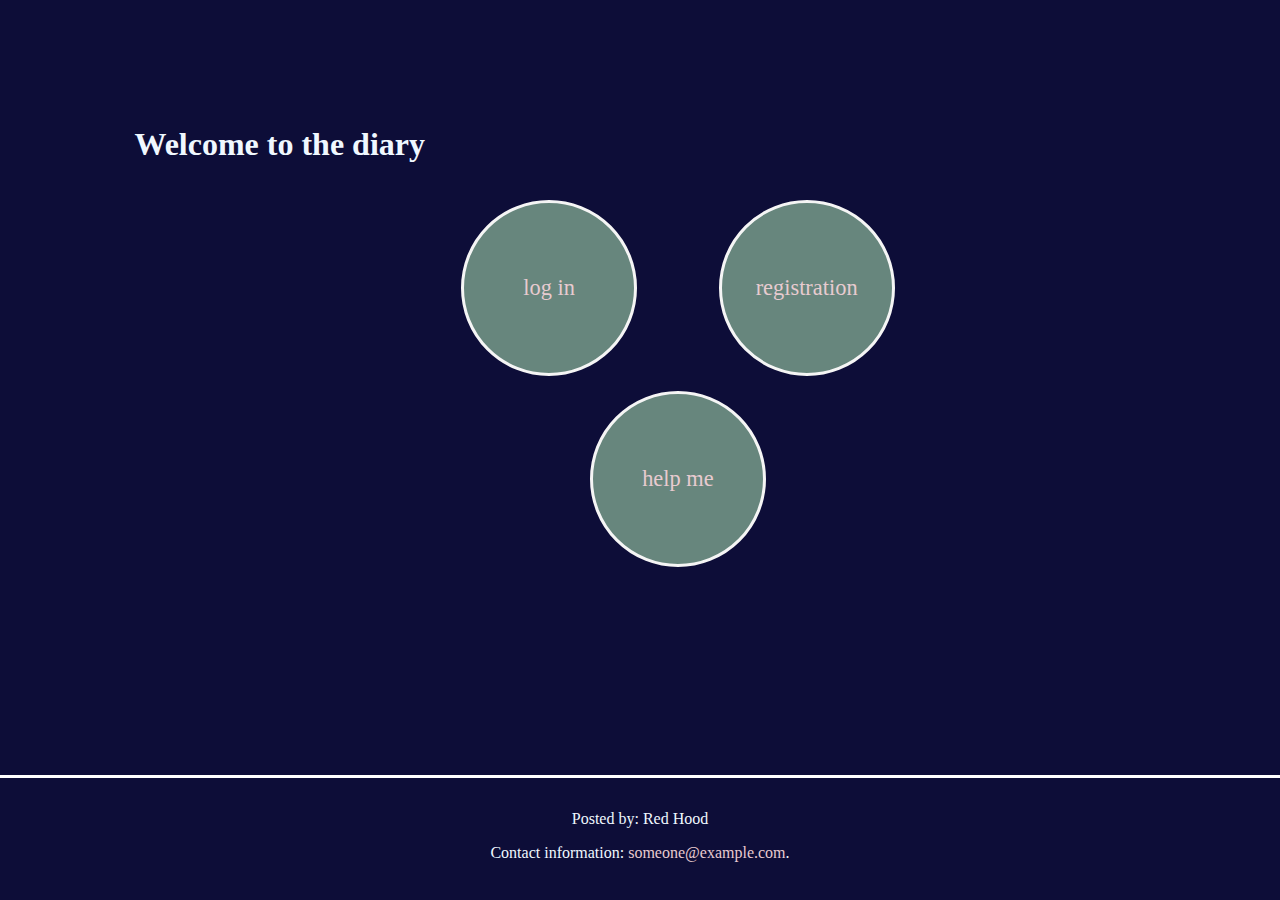
<file: index.html>
<html>

<head>
    <link href="style3.css" rel="stylesheet">
    
</head>

<body>
    <h1>Welcome to the diary</h1>
    <div class = "menu">
        <div id = "log in"><a href="log_in.html">log in</a></div>
        <div id = "registration">
            <a href="reghtml_v2.php">registration</a></div>
        <div id = "help"><a href = "help.html">help me</a></div>
        
    </div>
    
    <footer>
        <p>Posted by: Red Hood</p>
        <p>Contact information: <a href="mailto:someone@example.com">someone@example.com</a>.</p>
    </footer>
    
</body>
</html>
</file>
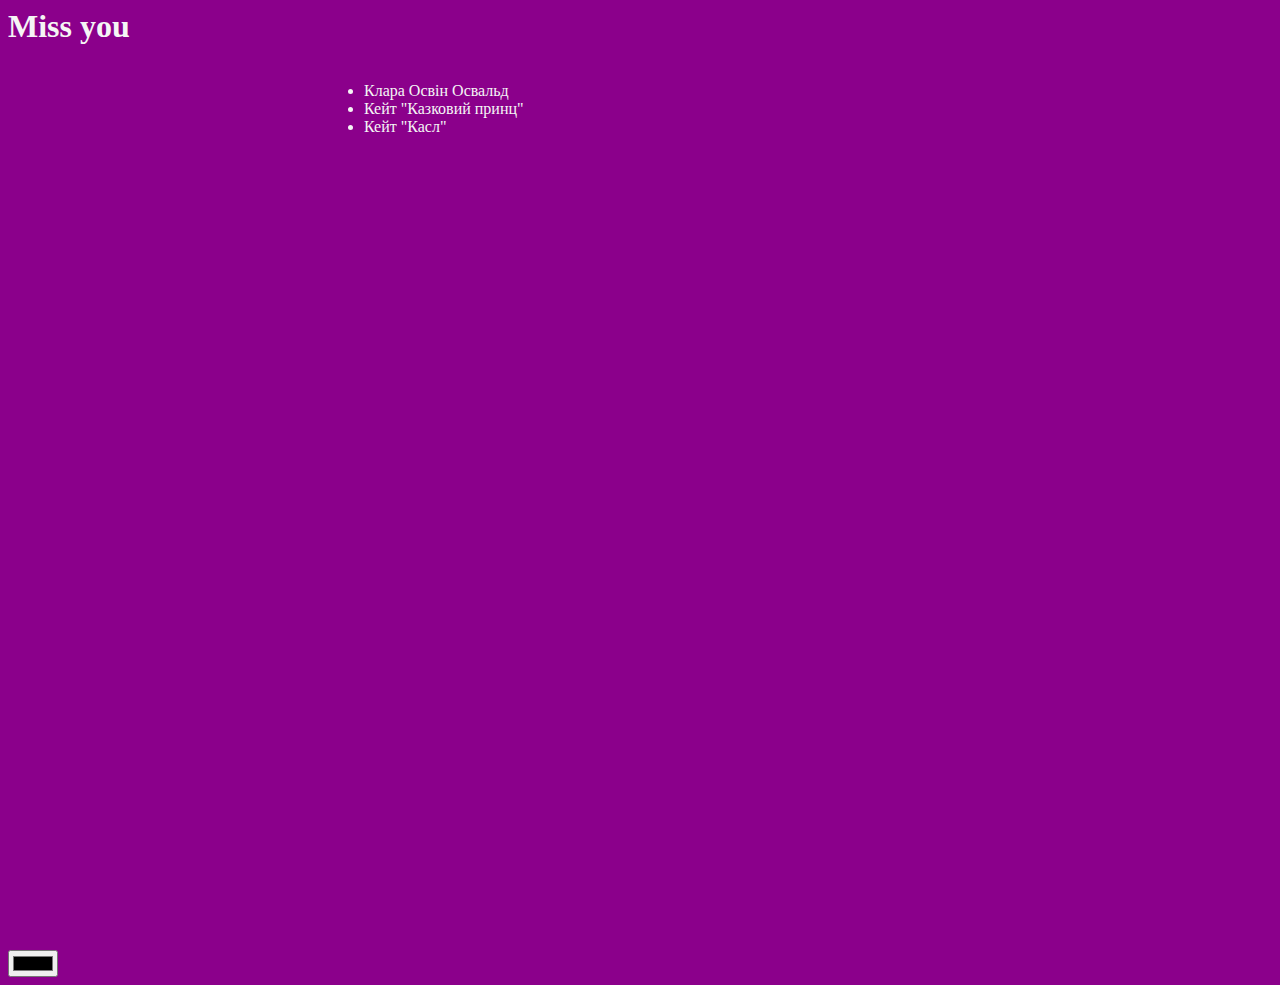
<file: diary_main.html>
<html>
<head>
    <meta charset="UTF-8">
    <style>
        
        body {
            background-color: darkmagenta;
            color: whitesmoke;
            
        }
        
        #leftBlock, #middleBlock, #rightBlock {
            float: left;
        }
        
        #leftBlock {
            width: 25%;
            height: 100%;    
            
        }
        
        #middleBlock {
            width: 50%;
            height: 100%;
            
            
        }

         #rightBlock {
            width: 25%;
            height: 100%;
            
        }
        
                 
    </style>
</head>
<body>
    <h1>Miss you</h1>
    <div class = "main">
        
        <div id = "leftBlock">
        </div>
        <div id = "middleBlock">
        <ul>
            <li>Клара Освін Освальд</li>
            <li>Кейт "Казковий принц"</li>
            <li>Кейт "Касл"</li>
        </ul>
        </div>
        <div id = "rightBlock"></div>
        <input type='color' name='color'>
    </div>
</body>
</html>
</file>
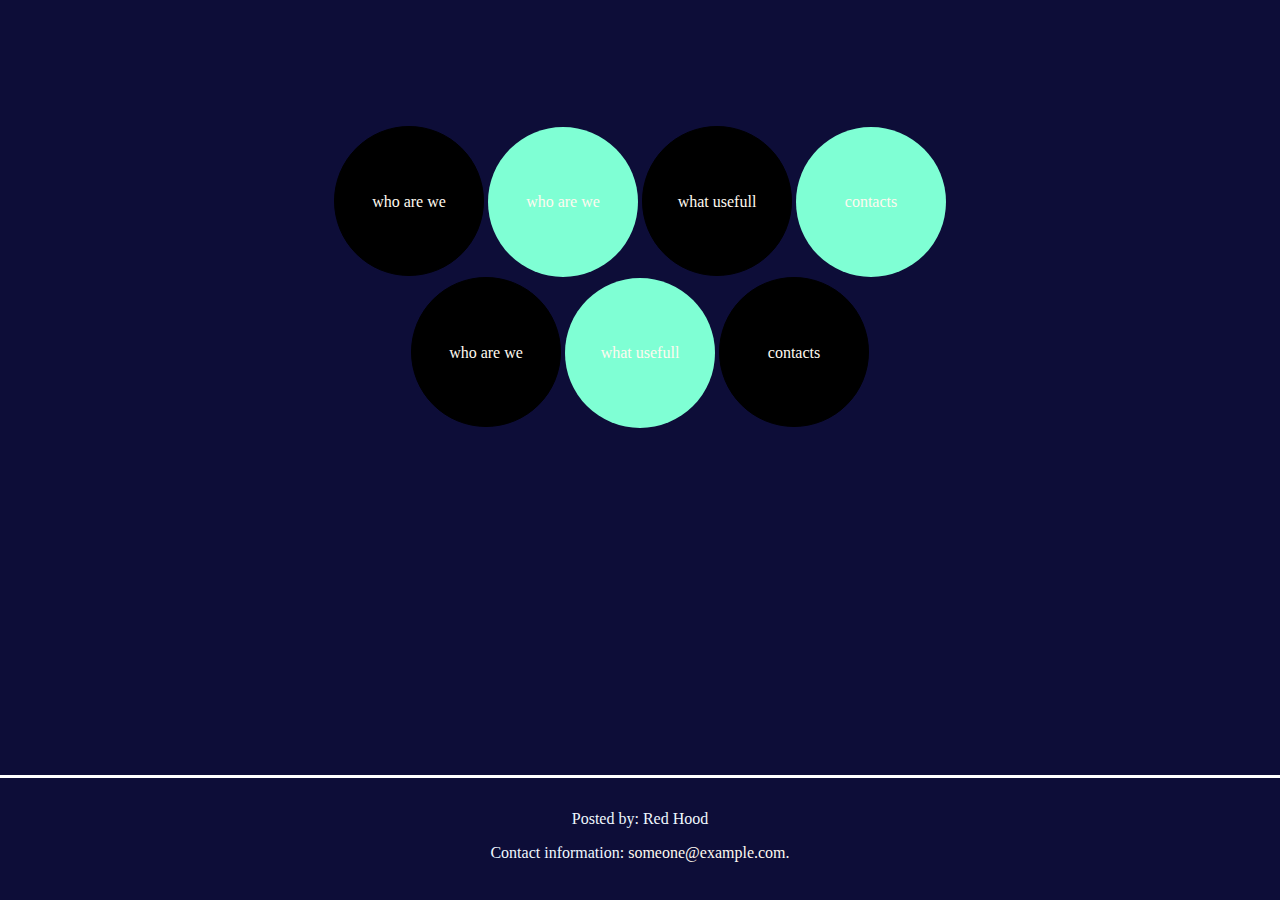
<file: help.html>
<html>
    <head>
        <link href="style3.css" rel="stylesheet">
        <style>
            
            a:nth-child(odd){
                color: floralwhite;
            }
            
            .questions {
                width: 50%;
                height: 50%;
                margin: auto;
                margin-top: 10%;
                text-align: center;
                
            }
            
            .questions div{
                display: inline-block;
                line-height: 150px;
                background-color: aquamarine;
                width: 150px;
                height: 150px;
                border-radius: 50%;
                text-align: center;
                margin: auto;
                box-sizing: border-box;
                
                -webkit-transition: linear 1s;
            }
    
            .questions div:hover {
                -webkit-transform: scale(1.1, 1.1);
                border: 1px solid green;
            }
            
            .questions div:nth-child(odd) {
                background-color: black;
                  
                border: black 1px solid;
                
            }
            
            .questions div:nth-child(odd):hover {
                -webkit-transform: scale(1.1, 1.1);
                border: 1px solid white;
            }
            
            
        </style>

    </head>
    
    <body>
        <div class = "questions">
            <div id = "about">
                <a href = "who_we_are">who are we</a>
            </div>
            <div id = "about">
                <a href = "who_we_are">who are we</a>
            </div>
            <div id = "about">
                <a href = "who_we_are">what usefull</a>
            </div>
            <div id = "about">
                <a href = "who_we_are">contacts</a>
            </div>
            
            <div id = "about">
                <a href = "who_we_are">who are we</a>
            </div>
            <div id = "about">
                <a href = "who_we_are">what usefull</a>
            </div>
            <div id = "about">
                <a href = "who_we_are">contacts</a>
            </div>
            
        </div>
        
    <footer>
        <p>Posted by: Red Hood</p>
        <p>Contact information: <a href="mailto:someone@example.com">someone@example.com</a>.</p>
    </footer>
    
    </body>
</html>
</file>
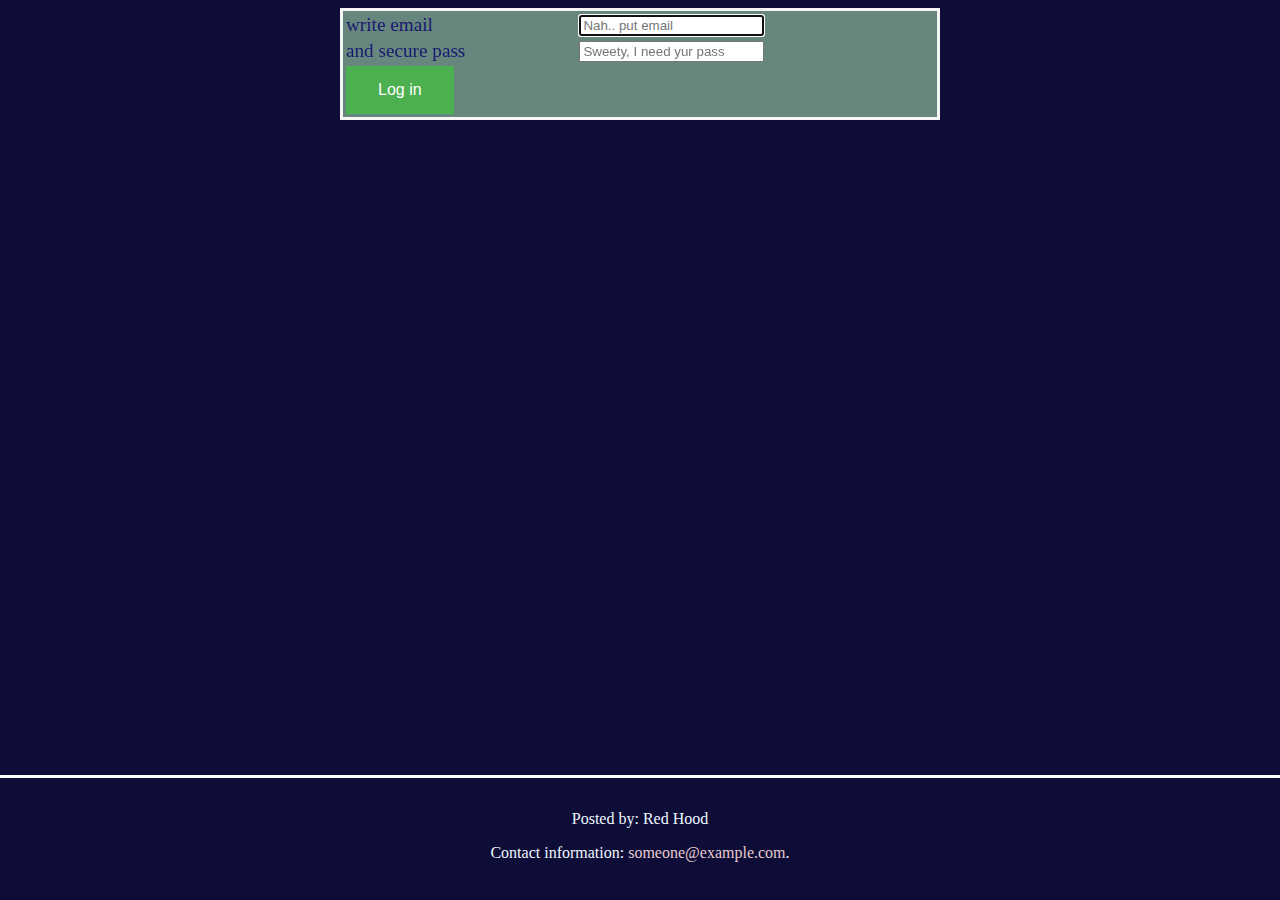
<file: log_in.html>
<html>

<head>
    <link href="style3.css" rel="stylesheet">
    <style>
        /*body {
            background-color: #0d0d38;
        }*/
        
        table {
            
            background: rgba(193, 255, 193, .5);
            border: whitesmoke solid 3px;
            
            color: #191970;
            font-size: 1.2em;
        
        }
        
        /*
        .button {
            background-color: #4CAF50;
            color: white;
            border: none;
            padding: 15px 32px;
            text-align: center;
            font-size: 16px;
            cursor: pointer;
        }
        */
        
    </style>
</head>

<body>
    <form name = "log in" method = "post" action="log_in.php" autocomplete='on'>
    
    <table border="0" width="600" align="center">
        <tr>
            <td>write email</td>
            <td><input type = "text" name = "email" value = "" placeholder = 'Nah.. put email' autofocus='autofocus' required='required'></td>
        </tr>
        <tr>
            <td>and secure pass</td>
            <td><input type = "text" name = "pass" value = "" placeholder = 'Sweety, I need yur pass' required='required'></td>
        </tr>
        <tr><td>
        <input type="submit" class = "button" name="submit" value="Log in" class="btnLogin"></td></tr>
    </table>
    </form>
    
    <footer>
        <p>Posted by: Red Hood</p>
        <p>Contact information: <a href="mailto:someone@example.com">someone@example.com</a>.</p>
    </footer>
</body>
</html>
</file>
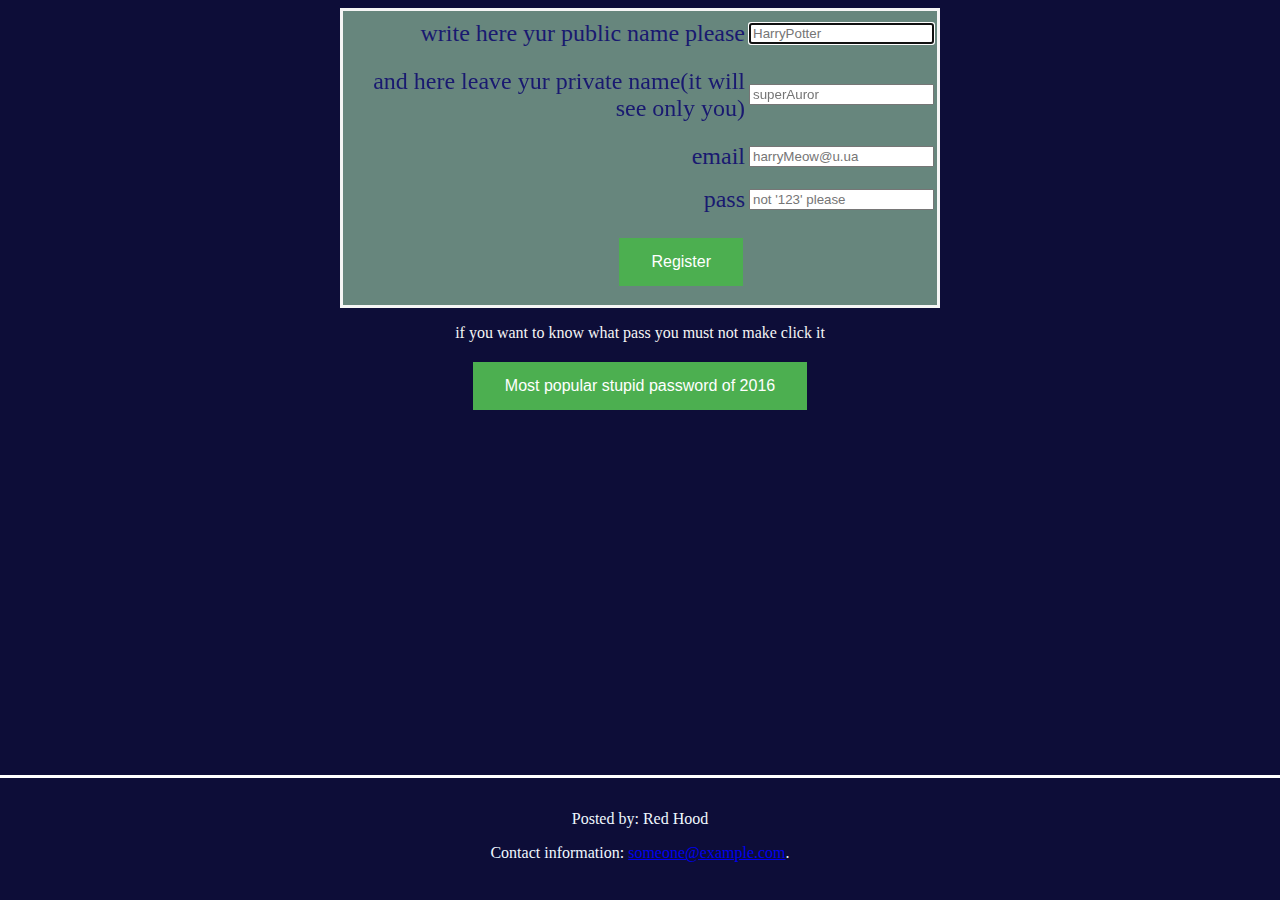
<file: reg.html>
<html>

<head>
    <style>
        body {
            background-color: #0d0d38;
            color: whitesmoke;
        }
        
        table {
            
            background: rgba(193, 255, 193, .5);
            border: whitesmoke solid 3px;
            
            color: #191970;
            font-size: 1.5em;
            text-align: right;
        
        }
        
        
        
        .button {
            background-color: #4CAF50;
            color: white;
            border: none;
            padding: 15px 32px;
            text-align: center;
            font-size: 16px;
            cursor: pointer;
        }
        
        .stupidPassword {
            text-align: center;
        }
        
        li {
            list-style-type: none;
        }
        
        .button {
            background-color: #4CAF50;
    border: none;
    color: white;
    padding: 15px 32px;
    text-align: center;
    text-decoration: none;
    display: inline-block;
    font-size: 16px;
    margin: 4px 2px;
    cursor: pointer;
        }
        
        footer {
            position: fixed;
            right: 0;
            bottom: 0;
            left: 0;
            padding: 1rem;
            background: #0d0d38;
            border-top: solid 3px white;
            text-align: center;
            height: 10%;
            color: aliceblue;
        }
    </style>
    
    <script>
        function getPasswords()
        {
            var arrWords = ['123456', 'password', '12345678', 'qwerty', '12345', '123456789', 'football', '1234', '1234567', 'baseball', 'welcome', '1234567890', 'abc123', '111111', '1qaz2wsx', 'dragon', 'master', 'monkey'];
            
            var ol = document.getElementById('list');
            for (var i = 0; i < arrWords.length; i++)
                {
            var li = document.createElement('li');
            li.appendChild(document.createTextNode(arrWords[i]));
            ol.appendChild(li);
                }
        }
        
        
    </script>
</head>

<body>
    <form name = "registration" method = "post" action="reg.php" autocomplete='on'>
    
    <table border="0" width="600" height="300" align="center">
        <tr>
            <td>write here yur public name please</td>
            <td><input type = "text" name = "publicName" value = "" autofocus='autofocus' placeholder='HarryPotter'></td>
        </tr>
        <tr>
            <td>and here leave yur private name(it will see only you)</td>
            <td><input type = "text" name = "privateName" value = "" placeholder='superAuror' required='required'></td>
        </tr>
        <tr>
            <td>email</td>
            <td><input type = "text" name = "email" placeholder = 'harryMeow@u.ua' required='required'></td>
        </tr>
        <tr>
            <td>pass</td>
            <td><input type = "text" name = "pass" placeholder="not '123' please " required='required'></td>
        </tr>
        <tr>
            <td>
        <input type="submit" class = "button" name="submit" value="Register" class="btnRegister">
            </td>
        </tr>
    </table>
    </form>
    
    <div class = "stupidPassword">
        <p>if you want to know what pass you must not make click it</p>
        <button class = "button" onclick = "getPasswords()">Most popular stupid password of 2016</button>
        <ol id = "list"></ol>
        
    </div>
    
    <footer>
        <p>Posted by: Red Hood</p>
        <p>Contact information: <a href="mailto:someone@example.com">someone@example.com</a>.</p>
    </footer>
    
</body>
</html>
</file>
<file: style3.css>
body {
            background-color: #0d0d38;
            color: aliceblue;
               
        }

        /*
        hr {
        height: 10px; background: url('1.jpg') no-repeat 50% 50%; margin: 1em 10em; border: 0; }
        */

        .menu {
            
            width:60%; height: 50%;  
            margin-left:auto;
            margin-right:auto;            
            text-align: center;
            font-size: 1.4em;
        }
        a {
            color: #e8cbd0; 
            text-decoration: none;
        }
        
        .menu div {
            margin-top: 2%;
            
            display: inline-block;
            width: 170px; height: 170px; 
            line-height: 170px;
            text-align: center;
            color: #191970;
            
            background: rgba(193, 255, 193, .5);
            border: whitesmoke solid 3px;
            border-radius: 60%;
            margin-left: 10%;
         
            -webkit-transition: background 2s, color 2s, -webkit-transform 2s; /* Safari */
            transition: background 2s, transform 2s;
  
            
        }

        .menu div:hover {
            background: #FF7F50;
            color: white;
            
            -webkit-transform: scale(1.1,1.1); /* Safari */
            transform: scale(1.1,1.1);
            
        }
        
        h1 {
            margin-left: 10%;
            margin-top: 10%;
        }
        
        footer {
            position: fixed;
            right: 0;
            bottom: 0;
            left: 0;
            padding: 1rem;
            background: #0d0d38;
            border-top: solid 3px white;
            text-align: center;
            height: 10%;
            color: aliceblue;
        }
        
        .button {
            background-color: #4CAF50;
            color: white;
            border: none;
            padding: 15px 32px;
            text-align: center;
            font-size: 16px;
            cursor: pointer;
        }
</file>
